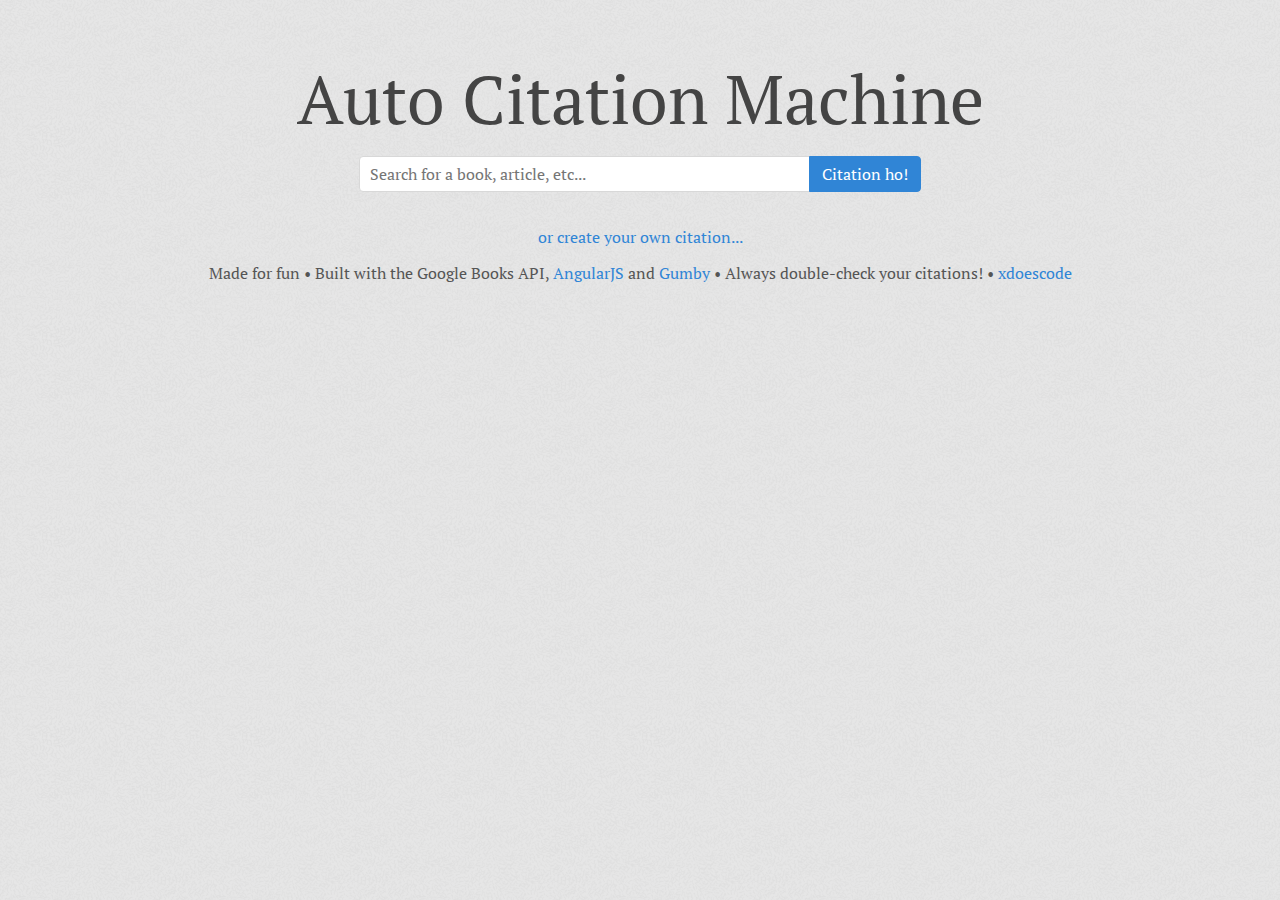
<file: index.html>
<!doctype html>
<!--[if lt IE 7]> <html class="no-js ie6 oldie" lang="en" data-ng-app="auto-citation-machine"> <![endif]-->
<!--[if IE 7]>    <html class="no-js ie7 oldie" lang="en" data-ng-app="auto-citation-machine"> <![endif]-->
<!--[if IE 8]>    <html class="no-js ie8 oldie" lang="en" data-ng-app="auto-citation-machine"> <![endif]-->
<!--[if IE 9]>    <html class="no-js ie9" lang="en" data-ng-app="auto-citation-machine"> <![endif]-->
<!--[if gt IE 9]><!--> <html class="no-js" lang="en" itemscope itemtype="http://schema.org/Product" data-ng-app="auto-citation-machine"> <!--<![endif]-->
<head>
  <meta charset="utf-8">
  <meta http-equiv="X-UA-Compatible" content="IE=edge,chrome=1">

  <title>Auto Citation Machine</title>

  <meta name="author" content="humans.txt">
  <link rel="shortcut icon" href="favicon.png" type="image/x-icon" />
  <meta name="viewport" content="width=device-width, initial-scale=1.0, maximum-scale=1">

  <link rel="stylesheet" href="css/gumby.css">

  <script src="js/libs/modernizr-2.6.2.min.js"></script>
  <style>
    /*Ghetto fix to prevent the page from sliding to the left when the scroll bar appears*/
    html{overflow-y:scroll;}
  </style>
</head>



<body>
 <div class="container" data-ng-controller="WorksController">

  <header class="row" style="padding-top:40px;">
    <div class="twelve columns centered text-center">
      <h1>Auto Citation Machine</h1>
    </div>
  </header>

  <!--View palceholder-->
  <div id="main-content" data-ng-view=""></div>

  <!--Our cheap error message box-->
  <div class="row">
    <div class="twelve columns">
      <p id="error-msg">Book not found!</p>
    </div>
  </div>

  <footer class="row">
    <div class="twelve columns centered text-center">
      <p>Made for fun &bull; Built with the Google Books API, <a href="http://angularjs.org/">AngularJS</a> and <a href="http://gumbyframework.com/">Gumby</a> &bull; Always double-check your citations! &bull; <a href="http://www.xdoescode.com">xdoescode</a></p>
    </div>
  </footer>


  </div>


  <!--You've reached the end of the page, shove your scripts here mang-->
  <!-- Grab Google CDN's jQuery, fall back to local if offline -->
  <!-- 2.0 for modern browsers, 1.10 for .oldie -->
  <script>
  var oldieCheck = Boolean(document.getElementsByTagName('html')[0].className.match(/\soldie\s/g));
  if(!oldieCheck) {
    document.write('<script src="//ajax.googleapis.com/ajax/libs/jquery/2.0.2/jquery.min.js"><\/script>');
  } else {
    document.write('<script src="//ajax.googleapis.com/ajax/libs/jquery/1.10.1/jquery.min.js"><\/script>');
  }
  </script>
  <script>
  if(!window.jQuery) {
    if(!oldieCheck) {
      document.write('<script src="js/libs/jquery-2.0.2.min.js"><\/script>');
    } else {
      document.write('<script src="js/libs/jquery-1.10.1.min.js"><\/script>');
    }
  }

  </script>
  <script src="js/libs/angular.min.js"></script>
  <script src="js/libs/gumby.min.js"></script>
  <script src="js/plugins.js"></script>
  <script src="js/main.js"></script>

  </body>
</html>
</file>
<file: css/gumby.css>
@charset "UTF-8";
@import url(http://fonts.googleapis.com/css?family=PT+Serif:regular,italic,700,700italic&subsets=latin-ext,latin,cyrillic,cyrillic-ext);
/*
* Gumby Framework Version 2.0
* ---------------------------
* Follow @gumbycss on twitter and spread the love.
* We worked super hard on making this awesome and released it to the web.
* All we ask is you leave this intact. #gumbyisawesome
*
* http://www.gumbyframework.com/
*/
html, body, div, span, applet, object, iframe, h1, h2, h3, h4, h5, h6, p, blockquote, pre, a, abbr, acronym, address, big, cite, code, del, dfn, em, img, ins, kbd, q, s, samp, small, strike, strong, sub, sup, tt, var, b, u, i, center, dl, dt, dd, ol, ul, li, fieldset, form, label, legend, table, caption, tbody, tfoot, thead, tr, th, td, article, aside, canvas, details, embed, figure, figcaption, footer, header, hgroup, menu, nav, output, ruby, section, summary, time, mark, audio, video { margin: 0; padding: 0; border: 0; font: inherit; font-size: 100%; vertical-align: baseline; }

html { line-height: 1; }

ol, ul { list-style: none; }

table { border-collapse: collapse; border-spacing: 0; }

caption, th, td { text-align: left; font-weight: normal; vertical-align: middle; }

q, blockquote { quotes: none; }
q:before, q:after, blockquote:before, blockquote:after { content: ""; content: none; }

a img { border: none; }

article, aside, details, figcaption, figure, footer, header, hgroup, menu, nav, section, summary { display: block; }

* html { font-size: 100%; }

html { font-size: 16px; line-height: 1.625em; }

html * { -webkit-box-sizing: border-box; -moz-box-sizing: border-box; box-sizing: border-box; }

body { background: url(../img/ticks.png); background-repeat:repeat; font-family: "PT Serif", Georgia, Times, "Times New Roman", serif; font-weight: 400; color: #555555; position: relative; -webkit-font-smoothing: antialiased; }
@media only screen and (max-width: 767px) { body { -webkit-text-size-adjust: none; -ms-text-size-adjust: none; width: 100%; min-width: 0; } }

html, body { height: 100%; }

.ie9 { font-family: "PT Serif"; }
.ie9 * { font-family: "PT Serif"; }

.hide { display: none; }

.hide.active, .show { display: block; }

.fixed { position: fixed; }
.fixed.pinned { position: absolute; }
@media only screen and (max-width: 768px) { .fixed { position: relative !important; top: auto !important; left: auto !important; } }

.unfixed { position: relative !important; top: auto !important; left: auto !important; }

.text-center { text-align: center; }

.text-left { text-align: left; }

.text-right { text-align: right; }

/* Fonts */
@font-face { font-family: ""; font-style: normal; font-weight: 400; src: url(../fonts/icons/.eot); src: url("../fonts/icons/.eot?#iefix") format("ie9-skip-eot"), url("../fonts/icons/.woff") format("woff"), url("../fonts/icons/.ttf") format("truetype"); }

h1, h2, h3, h4, h5, h6 { font-family: "PT Serif", Georgia, Times, "Times New Roman", serif; font-weight: Normal; color: #444444; text-rendering: optimizeLegibility; padding-top: 0.273em; line-height: 1.15538em; padding-bottom: 0.273em; }
h1 a, h2 a, h3 a, h4 a, h5 a, h6 a { color: #d04526; }

@media only screen and (max-width: 767px) { h1, h2, h3, h4, h5, h6 { word-wrap: break-word; } }
h1 { font-size: 68px; font-size: 4.25rem; }
h1.xlarge { font-size: 110px; font-size: 6.875rem; }
h1.xxlarge { font-size: 126px; font-size: 7.875rem; }
h1.absurd { font-size: 177px; font-size: 11.0625rem; }

h2 { font-size: 42px; font-size: 2.625rem; }

h3 { font-size: 30px; font-size: 1.875rem; }

h4 { font-size: 26px; font-size: 1.625rem; }

h5 { font-size: 18px; font-size: 1.125rem; }

h6 { font-size: 16px; font-size: 1rem; }

@media only screen and (max-width: 767px) { h1 { font-size: 42px; font-size: 2.625rem; }
  h2 { font-size: 36px; font-size: 2.25rem; } }
.subhead { color: #777; font-weight: normal; margin-bottom: 20px; }

/*=====================================================  Links & Paragraph styles  ======================================================*/
p { font-family: "PT Serif"; font-weight: 400; font-size: 16px; font-size: 1rem; margin-bottom: 13px; line-height: 1.625em; }
p.lead { font-size: 20px; font-size: 1.25rem; margin-bottom: 18px; }
@media only screen and (max-width: 768px) { p { font-size: 17.6px; font-size: 1.1rem; line-height: 1.625em; } }

a { color: #3085d6; text-decoration: none; outline: 0; line-height: inherit; }
a:hover { color: #3094D6; }

/*=====================================================
 Lists  ======================================================*/
ul, ol { margin-bottom: 0.273em; }

ul { list-style: none outside; }

ol { list-style: decimal; margin-left: 30px; }

ul.square, ul.circle, ul.disc { margin-left: 25px; }
ul.square { list-style: square outside; }
ul.circle { list-style: circle outside; }
ul.disc { list-style: disc outside; }
ul ul { margin: 4px 0 5px 25px; }

ol ol { margin: 4px 0 5px 30px; }

li { padding-bottom: 0.273em; }

ul.large li { line-height: 21px; }

dl dt { font-weight: bold; font-size: 16px; font-size: 1rem; }

@media only screen and (max-width: 768px) { ul, ol, dl, p { text-align: left; } }
/* Mobile */
em { font-style: italic; line-height: inherit; }

strong { font-weight: 700; line-height: inherit; }

small { font-size: 56.4%; line-height: inherit; }

h1 small, h2 small, h3 small, h4 small, h5 small { color: #777; }

/*  Blockquotes  */
blockquote { line-height: 20px; color: #777; margin: 0 0 18px; padding: 9px 20px 0 19px; border-left: 5px solid #cccccc; }
blockquote p { line-height: 20px; color: #777; }
blockquote cite { display: block; font-size: 12px; font-size: 1.2rem; color: #555555; }
blockquote cite:before { content: "\2014 \0020"; }
blockquote cite a { color: #555555; }
blockquote cite a:visited { color: #555555; }

hr { border: 1px solid #ECECEC; clear: both; margin: 16px 0 18px; height: 0; }

abbr, acronym { text-transform: uppercase; font-size: 90%; color: #222; border-bottom: 1px solid #cccccc; cursor: help; }

abbr { text-transform: none; }

/** Print styles.  Inlined to avoid required HTTP connection: www.phpied.com/delay-loading-your-print-css/ Credit to Paul Irish and HTML5 Boilerplate (html5boilerplate.com) */
@media print { * { background: transparent !important; color: black !important; text-shadow: none !important; filter: none !important; -ms-filter: none !important; }
  /* Black prints faster: sanbeiji.com/archives/953 */
  p a { color: #555555 !important; text-decoration: underline; }
  p a:visited { color: #555555 !important; text-decoration: underline; }
  p a[href]:after { content: " (" attr(href) ")"; }
  abbr[title]:after { content: " (" attr(title) ")"; }
  .ir a:after { content: ""; }
  a[href^="javascript:"]:after, a[href^="#"]:after { content: ""; }
  /* Don't show links for images, or javascript/internal links */
  pre, blockquote { border: 1px solid #999999; page-break-inside: avoid; }
  thead { display: table-header-group; }
  /* css-discuss.incutio.com/wiki/Printing_Tables */
  tr, img { page-break-inside: avoid; }
  @page { margin: 0.5cm; }
  p, h2, h3 { orphans: 3; widows: 3; }
  h2, h3 { page-break-after: avoid; } }
/*=================================================
 +++ LE GRID +++ A Responsive Grid -- Gumby defaults to a standard 960 grid, but you can change it to whatever you'd like.
 ==================================================*/
/*.container { padding: 0px $gutter-in-px;
}*/
.row { width: 100%; max-width: 940px; min-width: 320px; margin: 0 auto; }
@media only screen and (max-width: 960px) { .row { padding: 0 20px; } }
.row .row { min-width: 0px; }
@media only screen and (max-width: 960px) { .row .row { padding: 0; } }

/* To fix the grid into a different size, set max-width to your desired width */
.column, .columns { margin-left: 2.12766%; float: left; min-height: 1px; -webkit-box-sizing: border-box; -moz-box-sizing: border-box; box-sizing: border-box; }

.column:first-child, .columns:first-child, .alpha { margin-left: 0px; }

.column.omega, .columns.omega { float: right; }

/* Column Classes */
.row .one.column { width: 6.38298%; }
.row .one.columns { width: 6.38298%; }
.row .two.columns { width: 14.89362%; }
.row .three.columns { width: 23.40426%; }
.row .four.columns { width: 31.91489%; }
.row .five.columns { width: 40.42553%; }
.row .six.columns { width: 48.93617%; }
.row .seven.columns { width: 57.44681%; }
.row .eight.columns { width: 65.95745%; }
.row .nine.columns { width: 74.46809%; }
.row .ten.columns { width: 82.97872%; }
.row .eleven.columns { width: 91.48936%; }
.row .twelve.columns { width: 100%; }

/* Push Classes */
.row .push_one { margin-left: 10.6383%; }
.row .push_one:first-child { margin-left: 8.51064%; }
.row .push_two { margin-left: 19.14894%; }
.row .push_two:first-child { margin-left: 17.02128%; }
.row .push_three { margin-left: 27.65957%; }
.row .push_three:first-child { margin-left: 25.53191%; }
.row .push_four { margin-left: 36.17021%; }
.row .push_four:first-child { margin-left: 34.04255%; }
.row .push_five { margin-left: 44.68085%; }
.row .push_five:first-child { margin-left: 42.55319%; }
.row .push_six { margin-left: 53.19149%; }
.row .push_six:first-child { margin-left: 51.06383%; }
.row .push_seven { margin-left: 61.70213%; }
.row .push_seven:first-child { margin-left: 59.57447%; }
.row .push_eight { margin-left: 70.21277%; }
.row .push_eight:first-child { margin-left: 68.08511%; }
.row .push_nine { margin-left: 78.7234%; }
.row .push_nine:first-child { margin-left: 76.59574%; }
.row .push_ten { margin-left: 87.23404%; }
.row .push_ten:first-child { margin-left: 85.10638%; }
.row .push_eleven { margin-left: 95.74468%; }
.row .push_eleven:first-child { margin-left: 93.61702%; }

/* Centered Classes */
.row .one.centered { margin-left: 46.80851%; }
.row .two.centered { margin-left: 42.55319%; }
.row .three.centered { margin-left: 38.29787%; }
.row .four.centered { margin-left: 34.04255%; }
.row .five.centered { margin-left: 29.78723%; }
.row .six.centered { margin-left: 25.53191%; }
.row .seven.centered { margin-left: 21.2766%; }
.row .eight.centered { margin-left: 17.02128%; }
.row .nine.centered { margin-left: 12.76596%; }
.row .ten.centered { margin-left: 8.51064%; }
.row .eleven.centered { margin-left: 4.25532%; }

/* Hybrid Grid Columns */
.sixteen.colgrid .row .one.column { width: 4.25532%; }
.sixteen.colgrid .row .one.columns { width: 4.25532%; }
.sixteen.colgrid .row .two.columns { width: 10.6383%; }
.sixteen.colgrid .row .three.columns { width: 17.02128%; }
.sixteen.colgrid .row .four.columns { width: 23.40426%; }
.sixteen.colgrid .row .five.columns { width: 29.78723%; }
.sixteen.colgrid .row .six.columns { width: 36.17021%; }
.sixteen.colgrid .row .seven.columns { width: 42.55319%; }
.sixteen.colgrid .row .eight.columns { width: 48.93617%; }
.sixteen.colgrid .row .nine.columns { width: 55.31915%; }
.sixteen.colgrid .row .ten.columns { width: 61.70213%; }
.sixteen.colgrid .row .eleven.columns { width: 68.08511%; }
.sixteen.colgrid .row .twelve.columns { width: 74.46809%; }
.sixteen.colgrid .row .thirteen.columns { width: 80.85106%; }
.sixteen.colgrid .row .fourteen.columns { width: 87.23404%; }
.sixteen.colgrid .row .fifteen.columns { width: 93.61702%; }
.sixteen.colgrid .row .sixteen.columns { width: 100%; }

/* Hybrid Push Classes */
.sixteen.colgrid .row .push_one { margin-left: 8.51064%; }
.sixteen.colgrid .row .push_one:first-child { margin-left: 6.38298%; }
.sixteen.colgrid .row .push_two { margin-left: 14.89362%; }
.sixteen.colgrid .row .push_two:first-child { margin-left: 12.76596%; }
.sixteen.colgrid .row .push_three { margin-left: 21.2766%; }
.sixteen.colgrid .row .push_three:first-child { margin-left: 19.14894%; }
.sixteen.colgrid .row .push_four { margin-left: 27.65957%; }
.sixteen.colgrid .row .push_four:first-child { margin-left: 25.53191%; }
.sixteen.colgrid .row .push_five { margin-left: 34.04255%; }
.sixteen.colgrid .row .push_five:first-child { margin-left: 31.91489%; }
.sixteen.colgrid .row .push_six { margin-left: 40.42553%; }
.sixteen.colgrid .row .push_six:first-child { margin-left: 38.29787%; }
.sixteen.colgrid .row .push_seven { margin-left: 46.80851%; }
.sixteen.colgrid .row .push_seven:first-child { margin-left: 44.68085%; }
.sixteen.colgrid .row .push_eight { margin-left: 53.19149%; }
.sixteen.colgrid .row .push_eight:first-child { margin-left: 51.06383%; }
.sixteen.colgrid .row .push_nine { margin-left: 59.57447%; }
.sixteen.colgrid .row .push_nine:first-child { margin-left: 57.44681%; }
.sixteen.colgrid .row .push_ten { margin-left: 65.95745%; }
.sixteen.colgrid .row .push_ten:first-child { margin-left: 63.82979%; }
.sixteen.colgrid .row .push_eleven { margin-left: 72.34043%; }
.sixteen.colgrid .row .push_eleven:first-child { margin-left: 70.21277%; }
.sixteen.colgrid .row .push_twelve { margin-left: 78.7234%; }
.sixteen.colgrid .row .push_twelve:first-child { margin-left: 76.59574%; }
.sixteen.colgrid .row .push_thirteen { margin-left: 85.10638%; }
.sixteen.colgrid .row .push_thirteen:first-child { margin-left: 82.97872%; }
.sixteen.colgrid .row .push_fourteen { margin-left: 91.48936%; }
.sixteen.colgrid .row .push_fourteen:first-child { margin-left: 89.3617%; }
.sixteen.colgrid .row .push_fifteen { margin-left: 97.87234%; }
.sixteen.colgrid .row .push_fifteen:first-child { margin-left: 95.74468%; }

/* Hybrid Centered Classes */
.sixteen.colgrid .row .one.centered { margin-left: 47.87234%; }
.sixteen.colgrid .row .two.centered { margin-left: 44.68085%; }
.sixteen.colgrid .row .three.centered { margin-left: 41.48936%; }
.sixteen.colgrid .row .four.centered { margin-left: 38.29787%; }
.sixteen.colgrid .row .five.centered { margin-left: 35.10638%; }
.sixteen.colgrid .row .six.centered { margin-left: 31.91489%; }
.sixteen.colgrid .row .seven.centered { margin-left: 28.7234%; }
.sixteen.colgrid .row .eight.centered { margin-left: 25.53191%; }
.sixteen.colgrid .row .nine.centered { margin-left: 22.34043%; }
.sixteen.colgrid .row .ten.centered { margin-left: 19.14894%; }
.sixteen.colgrid .row .eleven.centered { margin-left: 15.95745%; }
.sixteen.colgrid .row .twelve.centered { margin-left: 12.76596%; }
.sixteen.colgrid .row .thirteen.centered { margin-left: 9.57447%; }
.sixteen.colgrid .row .fourteen.centered { margin-left: 6.38298%; }
.sixteen.colgrid .row .fifteen.centered { margin-left: 3.19149%; }

.pull_right { float: right; }

.pull_left { float: left; }

img, object, embed { max-width: 100%; height: auto; }

img { -ms-interpolation-mode: bicubic; }

#map_canvas img, .map_canvas img { max-width: none !important; }

/* Tile Grid */
.tiles { display: block; overflow: hidden; }
.tiles > li { display: block; height: auto; float: left; padding-bottom: 0; }
.tiles.two_up { margin-left: -4%; }
.tiles.two_up > li { margin-left: 4%; width: 46%; }
.tiles.three_up, .tiles.four_up { margin-left: -2%; }
.tiles.three_up > li { margin-left: 2%; width: 31.3%; }
.tiles.four_up > li { margin-left: 2%; width: 23%; }
.tiles.five_up { margin-left: -1.5%; }
.tiles.five_up > li { margin-left: 1.5%; width: 18.5%; }

/* Nicolas Gallagher's micro clearfix */
.clearfix { *zoom: 1; }
.clearfix:before, .clearfix:after { content: ""; display: table; }
.clearfix:after { clear: both; }

.row { *zoom: 1; }
.row:before, .row:after { content: ""; display: table; }
.row:after { clear: both; }

.valign { display: table; width: 100%; }
.valign > div { display: table-cell; vertical-align: middle; }
.valign ​ > article { display: table-cell; vertical-align: middle; }

/* Mobile */
@media only screen and (max-width: 767px) { body { -webkit-text-size-adjust: none; -ms-text-size-adjust: none; width: 100%; min-width: 0; }
  .container { min-width: 0; margin-left: 0; margin-right: 0; }
  .row { width: 100%; min-width: 0; margin-left: 0; margin-right: 0; }
  .row .row .column, .row .row .columns { padding: 0; }
  .row .centered { margin-left: 0 !important; }
  .column, .columns { width: auto !important; float: none; margin-left: 0; margin-right: 0; }
  .column:last-child, .columns:last-child { margin-right: 0; float: none; }
  [class*="column"] + [class*="column"]:last-child { float: none; }
  [class*="column"]:before { display: table; }
  [class*="column"]:after { display: table; clear: both; }
  [class^="push_"], [class*="push_"] { margin-left: 0 !important; } }
/* Form Styles */
form { margin: 0 0 18px; }
form label { display: block; font-size: 16px; font-size: 1rem; line-height: 1.625em; cursor: pointer; margin-bottom: 9px; }
form label.inline { display: inline-block; padding-right: 20px; }
form dt { margin: 0; }
form textarea { height: 150px; }
form ul, form ul li { margin-left: 0; list-style-type: none; }
form fieldset { border-style: solid; border-width: 0.0625em; padding: 1.5625em; border-color: #d8d8d8; margin: 18px 0; }
form fieldset legend { padding: 5px 10px; }

.field { position: relative; max-width: 100%; margin-bottom: 10px; vertical-align: middle; font-size: 16px; /* remove inline-block white-space — A 0px font-size = 0px of white space */ }
.field.metro, .field .metro { -webkit-border-radius: 0; -moz-border-radius: 0; -ms-border-radius: 0; -o-border-radius: 0; border-radius: 0; }
.field input, .field input[type="*"], .field textarea { max-width: 100%; width: 100%; padding: 0; margin: 0; border: none; outline: none; resize: none; -webkit-appearance: none; font-family: "PT Serif"; font-weight: 300; font-size: 16px; font-size: 1rem; -webkit-box-shadow: none; -moz-box-shadow: none; box-shadow: none; }
.field .radio, .field .checkbox { position: relative; }
.field .radio input[type="radio"], .field .checkbox input[type="checkbox"] { display: none; }
.field .input { position: relative; padding: 0 10px; background: #fff; border: 1px solid #d8d8d8; height: 36px; line-height: 34px; font-size: 16px; font-size: 1rem; -webkit-border-radius: 4px; -moz-border-radius: 4px; -ms-border-radius: 4px; -o-border-radius: 4px; border-radius: 4px; }
.field .input.search { height: 36px; line-height: 34px; -webkit-border-radius: 1000px; -moz-border-radius: 1000px; -ms-border-radius: 1000px; -o-border-radius: 1000px; border-radius: 1000px; padding-right: 0; }
.field .input.textarea { height: auto; }
.field .xnarrow { width: 13.33333%; }
.field .narrow { width: 30.66667%; }
.field .normal { width: 48%; }
.field .wide { width: 65.33333%; }
.field .xwide { width: 82.66667%; }
.field .xxwide { width: 100%; }
.field .xnarrow, .field .narrow, .field .normal, .field .wide, .field .xwide, .field .xxwide { margin: 0; }
.field .xnarrow:last-child, .field .narrow:last-child, .field .normal:last-child, .field .wide:last-child, .field .xwide:last-child, .field .xxwide:last-child { margin-left: -4px; }
.field .xnarrow:first-child, .field .narrow:first-child, .field .normal:first-child, .field .wide:first-child, .field .xwide:first-child, .field .xxwide:first-child { margin-right: 3.94%; margin-left: 0; }
.field .xnarrow:first-child:last-child, .field .narrow:first-child:last-child, .field .normal:first-child:last-child, .field .wide:first-child:last-child, .field .xwide:first-child:last-child, .field .xxwide:first-child:last-child { margin: 0; }
.field label + .xnarrow:last-child, .field label + .narrow:last-child, .field label + .normal:last-child, .field label + .wide:last-child, .field label + .xwide:last-child, .field label + .xxwide:last-child { margin-left: 0; }
@media only screen and (max-width: 960px) { .field .xxwide:first-child, .field .xxwide:last-child { margin-right: 0%; } }
.field.prepend, .field.append { font-size: 0; white-space: nowrap; padding-bottom: 3.5px; }
.field.prepend input, .field.prepend .input, .field.append input, .field.append .input { display: inline-block; max-width: 100%; }
.field.prepend input, .field.prepend .input { -webkit-border-radius: 0px 4px 4px 0; -moz-border-radius: 0px 4px 4px 0; -ms-border-radius: 0px 4px 4px 0; -o-border-radius: 0px 4px 4px 0; border-radius: 0px 4px 4px 0; }
.field.append input, .field.append .input { -webkit-border-radius: 4px 0 0 4px; -moz-border-radius: 4px 0 0 4px; -ms-border-radius: 4px 0 0 4px; -o-border-radius: 4px 0 0 4px; border-radius: 4px 0 0 4px; }
.field.prepend.append input { -webkit-border-radius: 0; -moz-border-radius: 0; -ms-border-radius: 0; -o-border-radius: 0; border-radius: 0; }
.field.prepend.append input:first-child { -webkit-border-radius: 4px 0 0 4px; -moz-border-radius: 4px 0 0 4px; -ms-border-radius: 4px 0 0 4px; -o-border-radius: 4px 0 0 4px; border-radius: 4px 0 0 4px; }
.field.prepend.append input:last-child { margin-left: -1px; -webkit-border-radius: 0px 4px 4px 0; -moz-border-radius: 0px 4px 4px 0; -ms-border-radius: 0px 4px 4px 0; -o-border-radius: 0px 4px 4px 0; border-radius: 0px 4px 4px 0; }
.field.prepend .adjoined, .field.append .adjoined, .field.prepend .btn, .field.append .btn { position: relative; display: inline-block; margin-bottom: 0; z-index: 99; }
.field.prepend .btn a, .field.prepend .btn input, .field.prepend .btn button, .field.append .btn a, .field.append .btn input, .field.append .btn button { padding: 0 12px; }
.field.prepend .adjoined, .field.append .adjoined { padding: 0 10px 0 10px; background: #f2f2f2; border: 1px solid #d8d8d8; font-family: "PT Serif"; font-weight: 600; color: #555555; font-size: 16px; font-size: 1rem; height: 36px; line-height: 34px; }
.field.prepend *:first-child { -webkit-border-radius: 4px 0 0 4px; -moz-border-radius: 4px 0 0 4px; -ms-border-radius: 4px 0 0 4px; -o-border-radius: 4px 0 0 4px; border-radius: 4px 0 0 4px; }
.field.prepend input:first-child { margin-right: 0; }
.field.prepend .adjoined, .field.prepend .btn { margin-right: -1px; }
.field .adjoined:first-child { margin-left: 0 !important; }
.field.append .adjoined, .field.append .btn { margin-left: -1px; }
.field.append *:last-child { -webkit-border-radius: 0px 4px 4px 0; -moz-border-radius: 0px 4px 4px 0; -ms-border-radius: 0px 4px 4px 0; -o-border-radius: 0px 4px 4px 0; border-radius: 0px 4px 4px 0; }
.field.append input:first-child { margin-right: 0; }
.field.double input, .field.double .input { width: 50% !important; }
.field.double input:last-child, .field.double .input:last-child { margin-left: -1px; }
.field.danger.no-icon:after { display: none; }
.field.danger.append:after, .field.danger.prepend:after { content: ""; }
.field.danger input, .field.danger .input, .field.danger textarea, .field.danger .textarea, .field.danger .radio span, .field.danger .checkbox span, .field.danger .picker { border-color: #ca3838; color: #ca3838; background: #f0c5c5; -webkit-transition-duration: 0.2s; -moz-transition-duration: 0.2s; -o-transition-duration: 0.2s; transition-duration: 0.2s; }
.field.danger textarea { color: #ca3838; }
.field.danger input::-webkit-input-placeholder, .field.danger textarea::-webkit-input-placeholder { color: #ca3838; }
.field.danger input:-moz-placeholder, .field.danger textarea:-moz-placeholder { color: #ca3838; }
.field.warning.no-icon:after { display: none; }
.field.warning.append:after, .field.warning.prepend:after { content: ""; }
.field.warning input, .field.warning .input, .field.warning textarea, .field.warning .textarea, .field.warning .radio span, .field.warning .checkbox span, .field.warning .picker { border-color: #f6b83f; color: #f6b83f; background: #fef7ea; -webkit-transition-duration: 0.2s; -moz-transition-duration: 0.2s; -o-transition-duration: 0.2s; transition-duration: 0.2s; }
.field.warning textarea { color: #f6b83f; }
.field.warning input::-webkit-input-placeholder, .field.warning textarea::-webkit-input-placeholder { color: #f6b83f; }
.field.warning input:-moz-placeholder, .field.warning textarea:-moz-placeholder { color: #f6b83f; }
.field.success.no-icon:after { display: none; }
.field.success.append:after, .field.success.prepend:after { content: ""; }
.field.success input, .field.success .input, .field.success textarea, .field.success .textarea, .field.success .radio span, .field.success .checkbox span, .field.success .picker { border-color: #58c026; color: #58c026; background: #c0eeaa; -webkit-transition-duration: 0.2s; -moz-transition-duration: 0.2s; -o-transition-duration: 0.2s; transition-duration: 0.2s; }
.field.success textarea { color: #58c026; }
.field.success input::-webkit-input-placeholder, .field.success textarea::-webkit-input-placeholder { color: #58c026; }
.field.success input:-moz-placeholder, .field.success textarea:-moz-placeholder { color: #58c026; }
.field .picker.danger { border-color: #ca3838; color: #ca3838; background: #f0c5c5; -webkit-transition-duration: 0.2s; -moz-transition-duration: 0.2s; -o-transition-duration: 0.2s; transition-duration: 0.2s; }
.field .picker.danger select, .field .picker.danger:after { color: #ca3838; }
.field .picker.warning { border-color: #f6b83f; color: #f6b83f; background: #fef7ea; -webkit-transition-duration: 0.2s; -moz-transition-duration: 0.2s; -o-transition-duration: 0.2s; transition-duration: 0.2s; }
.field .picker.warning select, .field .picker.warning:after { color: #f6b83f; }
.field .picker.success { border-color: #58c026; color: #58c026; background: #c0eeaa; -webkit-transition-duration: 0.2s; -moz-transition-duration: 0.2s; -o-transition-duration: 0.2s; transition-duration: 0.2s; }
.field .picker.success select, .field .picker.success:after { color: #58c026; }
.field .radio.danger, .field .checkbox.danger { color: #ca3838; }
.field .radio.danger span, .field .checkbox.danger span { border-color: #ca3838; color: #ca3838; background: #f0c5c5; -webkit-transition-duration: 0.2s; -moz-transition-duration: 0.2s; -o-transition-duration: 0.2s; transition-duration: 0.2s; }
.field .radio.warning, .field .checkbox.warning { color: #f6b83f; }
.field .radio.warning span, .field .checkbox.warning span { border-color: #f6b83f; color: #f6b83f; background: #fef7ea; -webkit-transition-duration: 0.2s; -moz-transition-duration: 0.2s; -o-transition-duration: 0.2s; transition-duration: 0.2s; }
.field .radio.success, .field .checkbox.success { color: #58c026; color: #555555; }
.field .radio.success i, .field .checkbox.success i { color: #58c026; }
.field .radio.success span, .field .checkbox.success span { border-color: #58c026; color: #58c026; background: #c0eeaa; -webkit-transition-duration: 0.2s; -moz-transition-duration: 0.2s; -o-transition-duration: 0.2s; transition-duration: 0.2s; }
.field .radio span, .field .checkbox span { display: inline-block; width: 16px; height: 16px; position: relative; top: 2px; border: solid 1px #cccccc; background: #fefefe; }
.field .radio span { -webkit-border-radius: 8px; -moz-border-radius: 8px; -ms-border-radius: 8px; -o-border-radius: 8px; border-radius: 8px; }
.field .checkbox span { -webkit-border-radius: 3px; -moz-border-radius: 3px; -ms-border-radius: 3px; -o-border-radius: 3px; border-radius: 3px; }
.field .radio.checked i, .field .checkbox.checked i { position: absolute; top: -1px; left: -8px; line-height: 16px; }

.field .text input[type="search"] { -webkit-appearance: textfield; }

/* Form Picker Element (<select>) */
.picker { position: relative; width: auto; display: inline-block; margin: 0 0 2px 1.2%; overflow: hidden; border: 1px solid #e5e5e5; -webkit-border-radius: 4px; -moz-border-radius: 4px; -ms-border-radius: 4px; -o-border-radius: 4px; border-radius: 4px; font-family: "PT Serif"; font-weight: 600; height: auto; background-image: -webkit-gradient(linear, 50% 0%, 50% 100%, color-stop(0%, #ffffff), color-stop(100%, #f2f2f2)); background-image: -webkit-linear-gradient(#ffffff, #f2f2f2); background-image: -moz-linear-gradient(#ffffff, #f2f2f2); background-image: -o-linear-gradient(#ffffff, #f2f2f2); background-image: linear-gradient(#ffffff, #f2f2f2); }
.picker:after { content: "\25BE"; z-index: 0; position: absolute; right: 8%; top: 50%; margin-top: -12px; color: #555555; }
.picker:first-child { margin-left: 0; }
.picker select { position: relative; display: block; min-width: 100%; width: 135%; height: 34px; padding: 6px 45px 6px 15px; color: #555555; border: none; background: transparent; outline: none; -webkit-appearance: none; z-index: 99; cursor: pointer; font-size: 16px; font-size: 1rem; }

.ie9 .radio.checked i, .ie9 .checkbox.checked i { top: 0px; }

/* Buttons */
.btn, .skiplink { display: inline-block; width: auto; background: #f2f2f2; -webkit-appearance: none; font-family: "PT Serif"; font-weight: 600; padding: 0 !important; text-align: center; }
.btn > a, .btn input, .btn button, .skiplink > a, .skiplink input, .skiplink button { display: block; padding: 0 18px; color: white; height: 100%; }
.btn input, .btn button, .skiplink input, .skiplink button { background: none; border: none; width: 100%; font-size: 100%; cursor: pointer; font-weight: 400; -webkit-appearance: none; -moz-appearance: none; appearance: none; }
.btn.xlarge, .skiplink.xlarge { font-size: 30px; font-size: 1.875rem; height: 66px; line-height: 64px; }
.btn.xlarge a, .skiplink.xlarge a { position: relative; padding: 0 30px; }
.btn.xlarge.icon-left a, .skiplink.xlarge.icon-left a { padding-left: 66px; }
.btn.xlarge.icon-left a:before, .skiplink.xlarge.icon-left a:before { left: 20px; }
.btn.xlarge.icon-right a, .skiplink.xlarge.icon-right a { padding-right: 66px; }
.btn.xlarge.icon-right a:after, .skiplink.xlarge.icon-right a:after { right: 20px; }
.btn.large, .skiplink.large { font-size: 26px; font-size: 1.625rem; height: 58px; line-height: 56px; }
.btn.large a, .skiplink.large a { position: relative; padding: 0 26px; }
.btn.large.icon-left a, .skiplink.large.icon-left a { padding-left: 58px; }
.btn.large.icon-left a:before, .skiplink.large.icon-left a:before { left: 17.33333px; }
.btn.large.icon-right a, .skiplink.large.icon-right a { padding-right: 58px; }
.btn.large.icon-right a:after, .skiplink.large.icon-right a:after { right: 17.33333px; }
.btn.medium, .skiplink.medium { font-size: 16px; font-size: 1rem; height: 36px; line-height: 34px; }
.btn.medium a, .skiplink.medium a { position: relative; padding: 0 16px; }
.btn.medium.icon-left a, .skiplink.medium.icon-left a { padding-left: 36px; }
.btn.medium.icon-left a:before, .skiplink.medium.icon-left a:before { left: 10.66667px; }
.btn.medium.icon-right a, .skiplink.medium.icon-right a { padding-right: 36px; }
.btn.medium.icon-right a:after, .skiplink.medium.icon-right a:after { right: 10.66667px; }
.btn.medium a, .skiplink.medium a { padding: 0 18px; }
.btn.small, .skiplink.small { font-size: 10px; font-size: 0.625rem; height: 23px; line-height: 21px; }
.btn.small a, .skiplink.small a { position: relative; padding: 0 10px; }
.btn.small.icon-left a, .skiplink.small.icon-left a { padding-left: 23px; }
.btn.small.icon-left a:before, .skiplink.small.icon-left a:before { left: 6.66667px; }
.btn.small.icon-right a, .skiplink.small.icon-right a { padding-right: 23px; }
.btn.small.icon-right a:after, .skiplink.small.icon-right a:after { right: 6.66667px; }
.btn.small a, .skiplink.small a { padding: 0 10px; }
.btn.oval, .skiplink.oval { -webkit-border-radius: 1000px; -moz-border-radius: 1000px; -ms-border-radius: 1000px; -o-border-radius: 1000px; border-radius: 1000px; }
.btn.pill-left, .skiplink.pill-left { -webkit-border-radius: 500px 0 0 500px; -moz-border-radius: 500px 0 0 500px; -ms-border-radius: 500px 0 0 500px; -o-border-radius: 500px 0 0 500px; border-radius: 500px 0 0 500px; }
.btn.pill-right, .skiplink.pill-right { -webkit-border-radius: 0 500px 500px 0; -moz-border-radius: 0 500px 500px 0; -ms-border-radius: 0 500px 500px 0; -o-border-radius: 0 500px 500px 0; border-radius: 0 500px 500px 0; }
.btn.primary, .skiplink.primary { background: #3085d6; border: 1px solid #3085d6; }
.btn.primary:hover, .skiplink.primary:hover { background: #5b9ede; }
.btn.primary:active, .skiplink.primary:active { background: #236bb0; }
.btn.secondary, .skiplink.secondary { background: #42a35a; border: 1px solid #42a35a; }
.btn.secondary:hover, .skiplink.secondary:hover { background: #5bbd73; }
.btn.secondary:active, .skiplink.secondary:active { background: #337f46; }
.btn.default, .skiplink.default { background: #f2f2f2; border: 1px solid #f2f2f2; color: #555555; border: 1px solid #f2f2f2; }
.btn.default:hover, .skiplink.default:hover { background: white; }
.btn.default:active, .skiplink.default:active { background: #d8d8d8; }
.btn.default:hover, .skiplink.default:hover { border: 1px solid #e5e5e5; }
.btn.default a, .btn.default input, .btn.default button, .skiplink.default a, .skiplink.default input, .skiplink.default button { color: #555555; }
.btn.info, .skiplink.info { background: #4a4d50; border: 1px solid #4a4d50; }
.btn.info:hover, .skiplink.info:hover { background: #63676a; }
.btn.info:active, .skiplink.info:active { background: #313436; }
.btn.danger, .skiplink.danger { background: #ca3838; border: 1px solid #ca3838; }
.btn.danger:hover, .skiplink.danger:hover { background: #d56060; }
.btn.danger:active, .skiplink.danger:active { background: #a32c2c; }
.btn.warning, .skiplink.warning { background: #f6b83f; border: 1px solid #f6b83f; color: #644405; }
.btn.warning:hover, .skiplink.warning:hover { background: #f8ca70; }
.btn.warning:active, .skiplink.warning:active { background: #f4a60e; }
.btn.warning a, .btn.warning input, .btn.warning button, .skiplink.warning a, .skiplink.warning input, .skiplink.warning button { color: #644405; }
.btn.success, .skiplink.success { background: #58c026; border: 1px solid #58c026; }
.btn.success:hover, .skiplink.success:hover { background: #72d940; }
.btn.success:active, .skiplink.success:active { background: #44951e; }
.btn.metro, .metro .btn, .metro .skiplink, .btn.metro:hover, .metro .btn:hover, .metro .skiplink:hover, .skiplink.metro:hover, .btn.metro:active, .metro .btn:active, .metro .skiplink:active, .skiplink.metro:active, .skiplink.metro { -webkit-border-radius: 0; -moz-border-radius: 0; -ms-border-radius: 0; -o-border-radius: 0; border-radius: 0; }
.btn.metro.rounded, .metro .rounded.btn, .metro .rounded.skiplink, .metro .rounded.btn:hover, .metro .rounded.skiplink:hover, .rounded.skiplink.metro:hover, .metro .rounded.btn:active, .metro .rounded.skiplink:active, .rounded.skiplink.metro:active, .skiplink.metro.rounded { -webkit-border-radius: 4px; -moz-border-radius: 4px; -ms-border-radius: 4px; -o-border-radius: 4px; border-radius: 4px; }
.btn.pretty, .pretty .btn, .pretty .skiplink, .btn.pretty:hover, .pretty .btn:hover, .pretty .skiplink:hover, .skiplink.pretty:hover, .btn.pretty:active, .pretty .btn:active, .pretty .skiplink:active, .skiplink.pretty:active, .skiplink.pretty { -webkit-border-radius: 4px; -moz-border-radius: 4px; -ms-border-radius: 4px; -o-border-radius: 4px; border-radius: 4px; }
.btn.pretty.squared, .pretty .squared.btn, .pretty .squared.skiplink, .pretty .squared.btn:hover, .pretty .squared.skiplink:hover, .squared.skiplink.pretty:hover, .pretty .squared.btn:active, .pretty .squared.skiplink:active, .squared.skiplink.pretty:active, .skiplink.pretty.squared { -webkit-border-radius: 0; -moz-border-radius: 0; -ms-border-radius: 0; -o-border-radius: 0; border-radius: 0; }
.btn.pretty.primary, .pretty .primary.btn, .pretty .primary.skiplink, .pretty .primary.btn:hover, .pretty .primary.skiplink:hover, .primary.skiplink.pretty:hover, .pretty .primary.btn:active, .pretty .primary.skiplink:active, .primary.skiplink.pretty:active, .skiplink.pretty.primary { background-image: -webkit-gradient(linear, 50% 0%, 50% 100%, color-stop(0%, #85b7e7), color-stop(100%, #2a85dc)); background-image: -webkit-linear-gradient(#85b7e7, #2a85dc); background-image: -moz-linear-gradient(#85b7e7, #2a85dc); background-image: -o-linear-gradient(#85b7e7, #2a85dc); background-image: linear-gradient(#85b7e7, #2a85dc); -webkit-box-shadow: inset 0 0 3px #f0f6fc; -moz-box-shadow: inset 0 0 3px #f0f6fc; box-shadow: inset 0 0 3px #f0f6fc; border: 1px solid #1f5e9b; }
.pretty .primary.btn:hover, .pretty .primary.skiplink:hover, .primary.btn.pretty:hover, .primary.skiplink.pretty:hover, .pretty .primary.btn:hover:active, .pretty .primary.skiplink:hover:active, .skiplink.pretty.primary:hover { background-image: -webkit-gradient(linear, 50% 0%, 50% 100%, color-stop(0%, #a2d4fc), color-stop(100%, #54b2fe)); background-image: -webkit-linear-gradient(#a2d4fc, #54b2fe); background-image: -moz-linear-gradient(#a2d4fc, #54b2fe); background-image: -o-linear-gradient(#a2d4fc, #54b2fe); background-image: linear-gradient(#a2d4fc, #54b2fe); -webkit-box-shadow: inset 0 0 3px white; -moz-box-shadow: inset 0 0 3px white; box-shadow: inset 0 0 3px white; border: 1px solid #0e90f8; }
.pretty .primary.btn:active, .pretty .primary.skiplink:active, .pretty .primary.btn:active:hover, .pretty .primary.skiplink:active:hover, .primary.btn.pretty:active, .primary.skiplink.pretty:active, .skiplink.pretty.primary:active { background-image: -webkit-gradient(linear, 50% 0%, 50% 100%, color-stop(0%, #2a85dc), color-stop(100%, #85b7e7)); background-image: -webkit-linear-gradient(#2a85dc, #85b7e7); background-image: -moz-linear-gradient(#2a85dc, #85b7e7); background-image: -o-linear-gradient(#2a85dc, #85b7e7); background-image: linear-gradient(#2a85dc, #85b7e7); -webkit-box-shadow: inset 0 0 3px white; -moz-box-shadow: inset 0 0 3px white; box-shadow: inset 0 0 3px white; }
.btn.pretty.primary a, .pretty .primary.btn a, .pretty .primary.skiplink a, .pretty .primary.btn:hover a, .pretty .primary.skiplink:hover a, .primary.skiplink.pretty:hover a, .pretty .primary.btn:active a, .pretty .primary.skiplink:active a, .primary.skiplink.pretty:active a, .btn.pretty.primary input, .pretty .primary.btn input, .pretty .primary.skiplink input, .pretty .primary.btn:hover input, .pretty .primary.skiplink:hover input, .primary.skiplink.pretty:hover input, .pretty .primary.btn:active input, .pretty .primary.skiplink:active input, .primary.skiplink.pretty:active input, .btn.pretty.primary button, .pretty .primary.btn button, .pretty .primary.skiplink button, .pretty .primary.btn:hover button, .pretty .primary.skiplink:hover button, .primary.skiplink.pretty:hover button, .pretty .primary.btn:active button, .pretty .primary.skiplink:active button, .primary.skiplink.pretty:active button, .skiplink.pretty.primary a, .skiplink.pretty.primary input, .skiplink.pretty.primary button { text-shadow: 0 1px 1px #1a5186; }
.btn.pretty.secondary, .pretty .secondary.btn, .pretty .secondary.skiplink, .pretty .secondary.btn:hover, .pretty .secondary.skiplink:hover, .secondary.skiplink.pretty:hover, .pretty .secondary.btn:active, .pretty .secondary.skiplink:active, .secondary.skiplink.pretty:active, .skiplink.pretty.secondary { background-image: -webkit-gradient(linear, 50% 0%, 50% 100%, color-stop(0%, #80cb92), color-stop(100%, #3ca957)); background-image: -webkit-linear-gradient(#80cb92, #3ca957); background-image: -moz-linear-gradient(#80cb92, #3ca957); background-image: -o-linear-gradient(#80cb92, #3ca957); background-image: linear-gradient(#80cb92, #3ca957); -webkit-box-shadow: inset 0 0 3px #daf0e0; -moz-box-shadow: inset 0 0 3px #daf0e0; box-shadow: inset 0 0 3px #daf0e0; border: 1px solid #2c6d3c; }
.pretty .secondary.btn:hover, .pretty .secondary.skiplink:hover, .secondary.btn.pretty:hover, .secondary.skiplink.pretty:hover, .pretty .secondary.btn:hover:active, .pretty .secondary.skiplink:hover:active, .skiplink.pretty.secondary:hover { background-image: -webkit-gradient(linear, 50% 0%, 50% 100%, color-stop(0%, #a1d3ad), color-stop(100%, #68c07d)); background-image: -webkit-linear-gradient(#a1d3ad, #68c07d); background-image: -moz-linear-gradient(#a1d3ad, #68c07d); background-image: -o-linear-gradient(#a1d3ad, #68c07d); background-image: linear-gradient(#a1d3ad, #68c07d); -webkit-box-shadow: inset 0 0 3px #f8fcf9; -moz-box-shadow: inset 0 0 3px #f8fcf9; box-shadow: inset 0 0 3px #f8fcf9; border: 1px solid #469659; }
.pretty .secondary.btn:active, .pretty .secondary.skiplink:active, .pretty .secondary.btn:active:hover, .pretty .secondary.skiplink:active:hover, .secondary.btn.pretty:active, .secondary.skiplink.pretty:active, .skiplink.pretty.secondary:active { background-image: -webkit-gradient(linear, 50% 0%, 50% 100%, color-stop(0%, #3ca957), color-stop(100%, #80cb92)); background-image: -webkit-linear-gradient(#3ca957, #80cb92); background-image: -moz-linear-gradient(#3ca957, #80cb92); background-image: -o-linear-gradient(#3ca957, #80cb92); background-image: linear-gradient(#3ca957, #80cb92); -webkit-box-shadow: inset 0 0 3px #ecf8ef; -moz-box-shadow: inset 0 0 3px #ecf8ef; box-shadow: inset 0 0 3px #ecf8ef; }
.btn.pretty.secondary a, .pretty .secondary.btn a, .pretty .secondary.skiplink a, .pretty .secondary.btn:hover a, .pretty .secondary.skiplink:hover a, .secondary.skiplink.pretty:hover a, .pretty .secondary.btn:active a, .pretty .secondary.skiplink:active a, .secondary.skiplink.pretty:active a, .btn.pretty.secondary input, .pretty .secondary.btn input, .pretty .secondary.skiplink input, .pretty .secondary.btn:hover input, .pretty .secondary.skiplink:hover input, .secondary.skiplink.pretty:hover input, .pretty .secondary.btn:active input, .pretty .secondary.skiplink:active input, .secondary.skiplink.pretty:active input, .btn.pretty.secondary button, .pretty .secondary.btn button, .pretty .secondary.skiplink button, .pretty .secondary.btn:hover button, .pretty .secondary.skiplink:hover button, .secondary.skiplink.pretty:hover button, .pretty .secondary.btn:active button, .pretty .secondary.skiplink:active button, .secondary.skiplink.pretty:active button, .skiplink.pretty.secondary a, .skiplink.pretty.secondary input, .skiplink.pretty.secondary button { text-shadow: 0 1px 1px #255a32; }
.btn.pretty.default, .pretty .default.btn, .pretty .default.skiplink, .pretty .default.btn:hover, .pretty .default.skiplink:hover, .default.skiplink.pretty:hover, .pretty .default.btn:active, .pretty .default.skiplink:active, .default.skiplink.pretty:active, .skiplink.pretty.default { background-image: -webkit-gradient(linear, 50% 0%, 50% 100%, color-stop(0%, #ffffff), color-stop(100%, #f3f1f1)); background-image: -webkit-linear-gradient(#ffffff, #f3f1f1); background-image: -moz-linear-gradient(#ffffff, #f3f1f1); background-image: -o-linear-gradient(#ffffff, #f3f1f1); background-image: linear-gradient(#ffffff, #f3f1f1); -webkit-box-shadow: inset 0 0 3px white; -moz-box-shadow: inset 0 0 3px white; box-shadow: inset 0 0 3px white; border: 1px solid #cccccc; }
.pretty .default.btn:hover, .pretty .default.skiplink:hover, .default.btn.pretty:hover, .default.skiplink.pretty:hover, .pretty .default.btn:hover:active, .pretty .default.skiplink:hover:active, .skiplink.pretty.default:hover { background-image: -webkit-gradient(linear, 50% 0%, 50% 100%, color-stop(0%, #ffffff), color-stop(100%, #ffffff)); background-image: -webkit-linear-gradient(#ffffff, #ffffff); background-image: -moz-linear-gradient(#ffffff, #ffffff); background-image: -o-linear-gradient(#ffffff, #ffffff); background-image: linear-gradient(#ffffff, #ffffff); -webkit-box-shadow: inset 0 0 3px white; -moz-box-shadow: inset 0 0 3px white; box-shadow: inset 0 0 3px white; border: 1px solid #d9d9d9; }
.pretty .default.btn:active, .pretty .default.skiplink:active, .pretty .default.btn:active:hover, .pretty .default.skiplink:active:hover, .default.btn.pretty:active, .default.skiplink.pretty:active, .skiplink.pretty.default:active { background-image: -webkit-gradient(linear, 50% 0%, 50% 100%, color-stop(0%, #f3f1f1), color-stop(100%, #ffffff)); background-image: -webkit-linear-gradient(#f3f1f1, #ffffff); background-image: -moz-linear-gradient(#f3f1f1, #ffffff); background-image: -o-linear-gradient(#f3f1f1, #ffffff); background-image: linear-gradient(#f3f1f1, #ffffff); -webkit-box-shadow: inset 0 0 3px white; -moz-box-shadow: inset 0 0 3px white; box-shadow: inset 0 0 3px white; }
.btn.pretty.default a, .pretty .default.btn a, .pretty .default.skiplink a, .pretty .default.btn:hover a, .pretty .default.skiplink:hover a, .default.skiplink.pretty:hover a, .pretty .default.btn:active a, .pretty .default.skiplink:active a, .default.skiplink.pretty:active a, .btn.pretty.default input, .pretty .default.btn input, .pretty .default.skiplink input, .pretty .default.btn:hover input, .pretty .default.skiplink:hover input, .default.skiplink.pretty:hover input, .pretty .default.btn:active input, .pretty .default.skiplink:active input, .default.skiplink.pretty:active input, .btn.pretty.default button, .pretty .default.btn button, .pretty .default.skiplink button, .pretty .default.btn:hover button, .pretty .default.skiplink:hover button, .default.skiplink.pretty:hover button, .pretty .default.btn:active button, .pretty .default.skiplink:active button, .default.skiplink.pretty:active button, .skiplink.pretty.default a, .skiplink.pretty.default input, .skiplink.pretty.default button { text-shadow: 0 1px 1px white; }
.btn.pretty.info, .pretty .info.btn, .pretty .info.skiplink, .pretty .info.btn:hover, .pretty .info.skiplink:hover, .info.skiplink.pretty:hover, .pretty .info.btn:active, .pretty .info.skiplink:active, .info.skiplink.pretty:active, .skiplink.pretty.info { background-image: -webkit-gradient(linear, 50% 0%, 50% 100%, color-stop(0%, #7b8085), color-stop(100%, #464d54)); background-image: -webkit-linear-gradient(#7b8085, #464d54); background-image: -moz-linear-gradient(#7b8085, #464d54); background-image: -o-linear-gradient(#7b8085, #464d54); background-image: linear-gradient(#7b8085, #464d54); -webkit-box-shadow: inset 0 0 3px #bdc0c2; -moz-box-shadow: inset 0 0 3px #bdc0c2; box-shadow: inset 0 0 3px #bdc0c2; border: 1px solid #252728; }
.pretty .info.btn:hover, .pretty .info.skiplink:hover, .info.btn.pretty:hover, .info.skiplink.pretty:hover, .pretty .info.btn:hover:active, .pretty .info.skiplink:hover:active, .skiplink.pretty.info:hover { background-image: -webkit-gradient(linear, 50% 0%, 50% 100%, color-stop(0%, #aeb3b6), color-stop(100%, #808e98)); background-image: -webkit-linear-gradient(#aeb3b6, #808e98); background-image: -moz-linear-gradient(#aeb3b6, #808e98); background-image: -o-linear-gradient(#aeb3b6, #808e98); background-image: linear-gradient(#aeb3b6, #808e98); -webkit-box-shadow: inset 0 0 3px #f1f2f3; -moz-box-shadow: inset 0 0 3px #f1f2f3; box-shadow: inset 0 0 3px #f1f2f3; border: 1px solid #60676b; }
.pretty .info.btn:active, .pretty .info.skiplink:active, .pretty .info.btn:active:hover, .pretty .info.skiplink:active:hover, .info.btn.pretty:active, .info.skiplink.pretty:active, .skiplink.pretty.info:active { background-image: -webkit-gradient(linear, 50% 0%, 50% 100%, color-stop(0%, #464d54), color-stop(100%, #7b8085)); background-image: -webkit-linear-gradient(#464d54, #7b8085); background-image: -moz-linear-gradient(#464d54, #7b8085); background-image: -o-linear-gradient(#464d54, #7b8085); background-image: linear-gradient(#464d54, #7b8085); -webkit-box-shadow: inset 0 0 3px #cbcdce; -moz-box-shadow: inset 0 0 3px #cbcdce; box-shadow: inset 0 0 3px #cbcdce; }
.btn.pretty.info a, .pretty .info.btn a, .pretty .info.skiplink a, .pretty .info.btn:hover a, .pretty .info.skiplink:hover a, .info.skiplink.pretty:hover a, .pretty .info.btn:active a, .pretty .info.skiplink:active a, .info.skiplink.pretty:active a, .btn.pretty.info input, .pretty .info.btn input, .pretty .info.skiplink input, .pretty .info.btn:hover input, .pretty .info.skiplink:hover input, .info.skiplink.pretty:hover input, .pretty .info.btn:active input, .pretty .info.skiplink:active input, .info.skiplink.pretty:active input, .btn.pretty.info button, .pretty .info.btn button, .pretty .info.skiplink button, .pretty .info.btn:hover button, .pretty .info.skiplink:hover button, .info.skiplink.pretty:hover button, .pretty .info.btn:active button, .pretty .info.skiplink:active button, .info.skiplink.pretty:active button, .skiplink.pretty.info a, .skiplink.pretty.info input, .skiplink.pretty.info button { text-shadow: 0 1px 1px #191a1b; }
.btn.pretty.danger, .pretty .danger.btn, .pretty .danger.skiplink, .pretty .danger.btn:hover, .pretty .danger.skiplink:hover, .danger.skiplink.pretty:hover, .pretty .danger.btn:active, .pretty .danger.skiplink:active, .danger.skiplink.pretty:active, .skiplink.pretty.danger { background-image: -webkit-gradient(linear, 50% 0%, 50% 100%, color-stop(0%, #df8989), color-stop(100%, #d03232)); background-image: -webkit-linear-gradient(#df8989, #d03232); background-image: -moz-linear-gradient(#df8989, #d03232); background-image: -o-linear-gradient(#df8989, #d03232); background-image: linear-gradient(#df8989, #d03232); -webkit-box-shadow: inset 0 0 3px #faeded; -moz-box-shadow: inset 0 0 3px #faeded; box-shadow: inset 0 0 3px #faeded; border: 1px solid #8f2626; }
.pretty .danger.btn:hover, .pretty .danger.skiplink:hover, .danger.btn.pretty:hover, .danger.skiplink.pretty:hover, .pretty .danger.btn:hover:active, .pretty .danger.skiplink:hover:active, .skiplink.pretty.danger:hover { background-image: -webkit-gradient(linear, 50% 0%, 50% 100%, color-stop(0%, #f79696), color-stop(100%, #f64a4a)); background-image: -webkit-linear-gradient(#f79696, #f64a4a); background-image: -moz-linear-gradient(#f79696, #f64a4a); background-image: -o-linear-gradient(#f79696, #f64a4a); background-image: linear-gradient(#f79696, #f64a4a); -webkit-box-shadow: inset 0 0 3px white; -moz-box-shadow: inset 0 0 3px white; box-shadow: inset 0 0 3px white; border: 1px solid #e21212; }
.pretty .danger.btn:active, .pretty .danger.skiplink:active, .pretty .danger.btn:active:hover, .pretty .danger.skiplink:active:hover, .danger.btn.pretty:active, .danger.skiplink.pretty:active, .skiplink.pretty.danger:active { background-image: -webkit-gradient(linear, 50% 0%, 50% 100%, color-stop(0%, #d03232), color-stop(100%, #df8989)); background-image: -webkit-linear-gradient(#d03232, #df8989); background-image: -moz-linear-gradient(#d03232, #df8989); background-image: -o-linear-gradient(#d03232, #df8989); background-image: linear-gradient(#d03232, #df8989); -webkit-box-shadow: inset 0 0 3px white; -moz-box-shadow: inset 0 0 3px white; box-shadow: inset 0 0 3px white; }
.btn.pretty.danger a, .pretty .danger.btn a, .pretty .danger.skiplink a, .pretty .danger.btn:hover a, .pretty .danger.skiplink:hover a, .danger.skiplink.pretty:hover a, .pretty .danger.btn:active a, .pretty .danger.skiplink:active a, .danger.skiplink.pretty:active a, .btn.pretty.danger input, .pretty .danger.btn input, .pretty .danger.skiplink input, .pretty .danger.btn:hover input, .pretty .danger.skiplink:hover input, .danger.skiplink.pretty:hover input, .pretty .danger.btn:active input, .pretty .danger.skiplink:active input, .danger.skiplink.pretty:active input, .btn.pretty.danger button, .pretty .danger.btn button, .pretty .danger.skiplink button, .pretty .danger.btn:hover button, .pretty .danger.skiplink:hover button, .danger.skiplink.pretty:hover button, .pretty .danger.btn:active button, .pretty .danger.skiplink:active button, .danger.skiplink.pretty:active button, .skiplink.pretty.danger a, .skiplink.pretty.danger input, .skiplink.pretty.danger button { text-shadow: 0 1px 1px #7b2121; }
.btn.pretty.warning, .pretty .warning.btn, .pretty .warning.skiplink, .pretty .warning.btn:hover, .pretty .warning.skiplink:hover, .warning.skiplink.pretty:hover, .pretty .warning.btn:active, .pretty .warning.skiplink:active, .warning.skiplink.pretty:active, .skiplink.pretty.warning { background-image: -webkit-gradient(linear, 50% 0%, 50% 100%, color-stop(0%, #fbdca0), color-stop(100%, #fbba3a)); background-image: -webkit-linear-gradient(#fbdca0, #fbba3a); background-image: -moz-linear-gradient(#fbdca0, #fbba3a); background-image: -o-linear-gradient(#fbdca0, #fbba3a); background-image: linear-gradient(#fbdca0, #fbba3a); -webkit-box-shadow: inset 0 0 3px white; -moz-box-shadow: inset 0 0 3px white; box-shadow: inset 0 0 3px white; border: 1px solid #de960a; color: #644405; }
.pretty .warning.btn:hover, .pretty .warning.skiplink:hover, .warning.btn.pretty:hover, .warning.skiplink.pretty:hover, .pretty .warning.btn:hover:active, .pretty .warning.skiplink:hover:active, .skiplink.pretty.warning:hover { background-image: -webkit-gradient(linear, 50% 0%, 50% 100%, color-stop(0%, #feecca), color-stop(100%, #ffd37d)); background-image: -webkit-linear-gradient(#feecca, #ffd37d); background-image: -moz-linear-gradient(#feecca, #ffd37d); background-image: -o-linear-gradient(#feecca, #ffd37d); background-image: linear-gradient(#feecca, #ffd37d); -webkit-box-shadow: inset 0 0 3px white; -moz-box-shadow: inset 0 0 3px white; box-shadow: inset 0 0 3px white; border: 1px solid #fcb834; }
.pretty .warning.btn:active, .pretty .warning.skiplink:active, .pretty .warning.btn:active:hover, .pretty .warning.skiplink:active:hover, .warning.btn.pretty:active, .warning.skiplink.pretty:active, .skiplink.pretty.warning:active { background-image: -webkit-gradient(linear, 50% 0%, 50% 100%, color-stop(0%, #fbba3a), color-stop(100%, #fbdca0)); background-image: -webkit-linear-gradient(#fbba3a, #fbdca0); background-image: -moz-linear-gradient(#fbba3a, #fbdca0); background-image: -o-linear-gradient(#fbba3a, #fbdca0); background-image: linear-gradient(#fbba3a, #fbdca0); -webkit-box-shadow: inset 0 0 3px white; -moz-box-shadow: inset 0 0 3px white; box-shadow: inset 0 0 3px white; }
.btn.pretty.warning a, .pretty .warning.btn a, .pretty .warning.skiplink a, .pretty .warning.btn:hover a, .pretty .warning.skiplink:hover a, .warning.skiplink.pretty:hover a, .pretty .warning.btn:active a, .pretty .warning.skiplink:active a, .warning.skiplink.pretty:active a, .btn.pretty.warning input, .pretty .warning.btn input, .pretty .warning.skiplink input, .pretty .warning.btn:hover input, .pretty .warning.skiplink:hover input, .warning.skiplink.pretty:hover input, .pretty .warning.btn:active input, .pretty .warning.skiplink:active input, .warning.skiplink.pretty:active input, .btn.pretty.warning button, .pretty .warning.btn button, .pretty .warning.skiplink button, .pretty .warning.btn:hover button, .pretty .warning.skiplink:hover button, .warning.skiplink.pretty:hover button, .pretty .warning.btn:active button, .pretty .warning.skiplink:active button, .warning.skiplink.pretty:active button, .skiplink.pretty.warning a, .skiplink.pretty.warning input, .skiplink.pretty.warning button { text-shadow: 0 1px 1px #fbdca0; }
.btn.pretty.success, .pretty .success.btn, .pretty .success.skiplink, .pretty .success.btn:hover, .pretty .success.skiplink:hover, .success.skiplink.pretty:hover, .pretty .success.btn:active, .pretty .success.skiplink:active, .success.skiplink.pretty:active, .skiplink.pretty.success { background-image: -webkit-gradient(linear, 50% 0%, 50% 100%, color-stop(0%, #91e26a), color-stop(100%, #56c620)); background-image: -webkit-linear-gradient(#91e26a, #56c620); background-image: -moz-linear-gradient(#91e26a, #56c620); background-image: -o-linear-gradient(#91e26a, #56c620); background-image: linear-gradient(#91e26a, #56c620); -webkit-box-shadow: inset 0 0 3px #e0f7d5; -moz-box-shadow: inset 0 0 3px #e0f7d5; box-shadow: inset 0 0 3px #e0f7d5; border: 1px solid #3b8019; }
.pretty .success.btn:hover, .pretty .success.skiplink:hover, .success.btn.pretty:hover, .success.skiplink.pretty:hover, .pretty .success.btn:hover:active, .pretty .success.skiplink:hover:active, .skiplink.pretty.success:hover { background-image: -webkit-gradient(linear, 50% 0%, 50% 100%, color-stop(0%, #96e570), color-stop(100%, #64df29)); background-image: -webkit-linear-gradient(#96e570, #64df29); background-image: -moz-linear-gradient(#96e570, #64df29); background-image: -o-linear-gradient(#96e570, #64df29); background-image: linear-gradient(#96e570, #64df29); -webkit-box-shadow: inset 0 0 3px #e5f9db; -moz-box-shadow: inset 0 0 3px #e5f9db; box-shadow: inset 0 0 3px #e5f9db; border: 1px solid #479f1d; }
.pretty .success.btn:active, .pretty .success.skiplink:active, .pretty .success.btn:active:hover, .pretty .success.skiplink:active:hover, .success.btn.pretty:active, .success.skiplink.pretty:active, .skiplink.pretty.success:active { background-image: -webkit-gradient(linear, 50% 0%, 50% 100%, color-stop(0%, #56c620), color-stop(100%, #91e26a)); background-image: -webkit-linear-gradient(#56c620, #91e26a); background-image: -moz-linear-gradient(#56c620, #91e26a); background-image: -o-linear-gradient(#56c620, #91e26a); background-image: linear-gradient(#56c620, #91e26a); -webkit-box-shadow: inset 0 0 3px #f0fbea; -moz-box-shadow: inset 0 0 3px #f0fbea; box-shadow: inset 0 0 3px #f0fbea; }
.btn.pretty.success a, .pretty .success.btn a, .pretty .success.skiplink a, .pretty .success.btn:hover a, .pretty .success.skiplink:hover a, .success.skiplink.pretty:hover a, .pretty .success.btn:active a, .pretty .success.skiplink:active a, .success.skiplink.pretty:active a, .btn.pretty.success input, .pretty .success.btn input, .pretty .success.skiplink input, .pretty .success.btn:hover input, .pretty .success.skiplink:hover input, .success.skiplink.pretty:hover input, .pretty .success.btn:active input, .pretty .success.skiplink:active input, .success.skiplink.pretty:active input, .btn.pretty.success button, .pretty .success.btn button, .pretty .success.skiplink button, .pretty .success.btn:hover button, .pretty .success.skiplink:hover button, .success.skiplink.pretty:hover button, .pretty .success.btn:active button, .pretty .success.skiplink:active button, .success.skiplink.pretty:active button, .skiplink.pretty.success a, .skiplink.pretty.success input, .skiplink.pretty.success button { text-shadow: 0 1px 1px #316b15; }

.image { line-height: 0; margin-bottom: 20px; }
.image.circle { -webkit-border-radius: 50% !important; -moz-border-radius: 50% !important; -ms-border-radius: 50% !important; -o-border-radius: 50% !important; border-radius: 50% !important; overflow: hidden; width: auto; }
.image.rounded { overflow: hidden; -webkit-border-radius: 4px 4px; -moz-border-radius: 4px 4px; -ms-border-radius: 4px 4px; -o-border-radius: 4px 4px; border-radius: 4px 4px; }
.image.photo { border: 5px solid white; -webkit-box-shadow: 0 0 1px #555555; -moz-box-shadow: 0 0 1px #555555; box-shadow: 0 0 1px #555555; }
.image.photo.polaroid { padding-bottom: 50px; background: #fff; }

/* Tabs */
.tabs { display: block; }
.tabs .tab-nav { margin: 0; padding: 0; border-bottom: 1px solid #e5e5e5; }
.tabs .tab-nav > li { display: inline-block; width: auto; padding: 0; margin: 0 2.12766% 0 0; cursor: default; top: 1px; -webkit-box-shadow: 0 1px 0 white; -moz-box-shadow: 0 1px 0 white; box-shadow: 0 1px 0 white; }
.tabs .tab-nav > li > a { display: block; width: auto; padding: 0 16px; margin: 0; color: #555555; font-family: "PT Serif"; font-weight: 600; border: 1px solid #e5e5e5; border-width: 1px 1px 0 1px; text-shadow: 0 1px 1px white; background: #f2f2f2; cursor: pointer; -webkit-border-radius: 4px 4px 0 0; -moz-border-radius: 4px 4px 0 0; -ms-border-radius: 4px 4px 0 0; -o-border-radius: 4px 4px 0 0; border-radius: 4px 4px 0 0; height: 42px; line-height: 40px; }
.tabs .tab-nav > li > a:hover { text-decoration: none; background: whitesmoke; }
.tabs .tab-nav > li > a:active { background: #ededed; }
.tabs .tab-nav > li.active > a { height: 43px; line-height: 41px; background: white; cursor: default; }
.tabs .tab-nav > li:last-child { margin-right: 0; }
.tabs .tab-content { display: none; padding: 20px 10px; }
.tabs .tab-content.active { display: block; }
.tabs.pill .tab-nav { width: 100%; /* remove if you dont want the tabs to span the full container width */ display: table; overflow: hidden; border: 1px solid #e5e5e5; -webkit-border-radius: 4px; -moz-border-radius: 4px; -ms-border-radius: 4px; -o-border-radius: 4px; border-radius: 4px; }
.tabs.pill .tab-nav > li { display: table-cell; margin: 0; margin-left: -4px; text-align: center; top: 0; }
.tabs.pill .tab-nav > li:first-child { margin-left: 0; }
.tabs.pill .tab-nav > li > a { border: none; border-right: 1px solid #e5e5e5; -webkit-border-radius: 0; -moz-border-radius: 0; -ms-border-radius: 0; -o-border-radius: 0; border-radius: 0; height: 42px; line-height: 40px; }
.tabs.pill .tab-nav > li:last-child > a { border-right: none; }
.tabs.vertical .tab-nav { border: none; }
.tabs.vertical .tab-nav > li { display: block; margin: 0; margin-bottom: 5px; }
.tabs.vertical .tab-nav > li.active { position: relative; z-index: 99; }
.tabs.vertical .tab-nav > li.active > a { border-right: 1px solid #f7f7f7; }
.tabs.vertical .tab-nav > li > a { border: 1px solid #e5e5e5; -webkit-border-radius: 4px 0 0 4px; -moz-border-radius: 4px 0 0 4px; -ms-border-radius: 4px 0 0 4px; -o-border-radius: 4px 0 0 4px; border-radius: 4px 0 0 4px; }
.tabs.vertical .tab-content { padding: 10px 0 30px 20px; margin-left: -1px; border-left: 1px solid #e5e5e5; }

/*=====================================================
 Navigation (with dropdowns)
 ======================================================*/
.navbar { width: 100%; min-height: 60px; display: block; margin-bottom: 20px; background: #4a4d50; }
@media only screen and (max-width: 767px) { .navbar { position: relative; border: none; }
  .navbar .column, .navbar .columns { min-height: 0; } }
.navbar.fixed { top: 0; left: 0; z-index: 99999; }
.navbar a.toggle { display: none; }
@media only screen and (max-width: 767px) { .navbar a.toggle { top: 18%; right: 4%; width: 46px; position: absolute; text-align: center; display: inline-block; color: white; background: #4a4d50; height: 40px; line-height: 38px; -webkit-border-radius: 4px; -moz-border-radius: 4px; -ms-border-radius: 4px; -o-border-radius: 4px; border-radius: 4px; font-size: 30px; font-size: 1.875rem; }
  .navbar a.toggle:hover { background: #565a5d; }
  .navbar a.toggle:active, .navbar a.toggle.active { background: #3e4043; } }
.navbar .logo { display: inline-block; margin: 0 2.12766% 0 0; padding: 0; height: 60px; line-height: 58px; }
.navbar .logo a { display: block; padding: 0 0 0 16px; overflow: hidden; height: 60px; line-height: 58px; }
.navbar .logo a img { max-height: 95%; }
@media only screen and (max-width: 767px) { .navbar .logo { float: left; display: inline; }
  .navbar .logo a { padding: 0; }
  .navbar .logo a img { width: auto; height: auto; max-width: 100%; } }
.navbar ul { display: table; vertical-align: middle; margin: 0; float: none; }
@media only screen and (max-width: 767px) { .navbar ul { position: absolute; display: block; width: 100% !important; height: 0; max-height: 0; top: 60px; left: 0; overflow: hidden; text-align: center; background: #3e4043; }
  .navbar ul.active { height: auto; max-height: 600px; z-index: 999999; -webkit-transition-duration: 0.5s; -moz-transition-duration: 0.5s; -o-transition-duration: 0.5s; transition-duration: 0.5s; -webkit-box-shadow: 0 2px 2px #252728; -moz-box-shadow: 0 2px 2px #252728; box-shadow: 0 2px 2px #252728; } }
.navbar ul li { display: table-cell; text-align: center; padding-bottom: 0; margin: 0; height: 60px; line-height: 58px; }
@media only screen and (max-width: 767px) { .navbar ul li { display: block; position: relative; min-height: 50px; max-height: 320px; height: auto; width: 100%; border-right: 0 !important; -webkit-box-shadow: none; -moz-box-shadow: none; box-shadow: none; -webkit-transition-duration: 0.5s; -moz-transition-duration: 0.5s; -o-transition-duration: 0.5s; transition-duration: 0.5s; } }
.navbar ul li > a { display: block; padding: 0 16px; white-space: nowrap; color: white; text-shadow: 0 1px 2px #191a1b, 0 1px 0 #191a1b; height: 60px; line-height: 58px; font-size: 16px; font-size: 1rem; }
.navbar ul li > a i.icon-popup { position: absolute; }
.navbar ul li .btn { border-color: #000101 !important; }
.navbar ul li.field { margin-bottom: 0 !important; margin-right: 0; }
@media only screen and (max-width: 767px) { .navbar ul li.field { padding: 0 20px; } }
.navbar ul li.field input.search { background: #191a1b; border: none; color: #f2f2f2; }
.navbar ul li .dropdown { width: auto; min-width: 0px; max-width: 320px; height: 0; position: absolute; background: #fafafa; overflow: hidden; z-index: 999; }
@media only screen and (max-width: 767px) { .navbar ul li .dropdown { width: 100%; max-width: 100%; position: relative; -webkit-box-shadow: none !important; -moz-box-shadow: none !important; box-shadow: none !important; }
  .navbar ul li.active .dropdown { border-bottom: 1px solid #313436; }
  .navbar ul li.active .dropdown ul { position: relative; top: 0; background: #36393b; min-height: 50px; max-height: 250px; height: auto; overflow: auto; -webkit-box-shadow: none !important; -moz-box-shadow: none !important; box-shadow: none !important; }
  .navbar ul li.active .dropdown ul li { min-height: 50px; border-bottom: #3e4043; }
  .navbar ul li.active .dropdown ul li a { color: white; border-bottom: 1px solid #313436; }
  .navbar ul li.active .dropdown ul li a:hover { color: #d04526; } }
@media only screen and (min-width: 768px) and (max-width: 939px) { .navbar > ul > li > .btn a { padding: 0 10px 0 10px !important; }
  .navbar ul > li .dropdown ul li.active .dropdown { left: -320px; } }

/**** Navbar positioning for Microsoft's browser who deserves not to be mentioned ****/
.ie7 .navbar > ul { width: auto; }

.ie7 .navbar, .ie7 .navbar > ul > li > a { display: block; }

.ie7 .navbar .logo, .ie7 .navbar ul, .ie7 .navbar ul li { float: left; display: inline-block; }

.ie7 .navbar .logo a { display: block; overflow: hidden; }

.ie7 .navbar > ul > li .field { display: block; padding: 12px 18px 0; width: 80%; }

.pretty.navbar { background-image: -webkit-gradient(linear, 50% 0%, 50% 100%, color-stop(0%, #7b8085), color-stop(100%, #313436)); background-image: -webkit-linear-gradient(#7b8085, #313436); background-image: -moz-linear-gradient(#7b8085, #313436); background-image: -o-linear-gradient(#7b8085, #313436); background-image: linear-gradient(#7b8085, #313436); -webkit-box-shadow: inset 0 1px 1px #7b8085, 0 1px 2px rgba(0, 0, 0, 0.8) !important; -moz-box-shadow: inset 0 1px 1px #7b8085, 0 1px 2px rgba(0, 0, 0, 0.8) !important; box-shadow: inset 0 1px 1px #7b8085, 0 1px 2px rgba(0, 0, 0, 0.8) !important; /* Remove this line if you dont want a dropshadow on your navigation*/ }
@media only screen and (max-width: 767px) { .pretty.navbar a.toggle { border: 1px solid #3e4043; background-image: -webkit-gradient(linear, 50% 0%, 50% 100%, color-stop(0%, #7b8085), color-stop(100%, #4a4d50)); background-image: -webkit-linear-gradient(#7b8085, #4a4d50); background-image: -moz-linear-gradient(#7b8085, #4a4d50); background-image: -o-linear-gradient(#7b8085, #4a4d50); background-image: linear-gradient(#7b8085, #4a4d50); -webkit-box-shadow: inset 0 1px 2px #888d91, inset 0 -1px 1px #565a5d, inset 1px 0 1px #565a5d, inset -1px 0 1px #565a5d, 0 1px 1px #63676a; -moz-box-shadow: inset 0 1px 2px #888d91, inset 0 -1px 1px #565a5d, inset 1px 0 1px #565a5d, inset -1px 0 1px #565a5d, 0 1px 1px #63676a; box-shadow: inset 0 1px 2px #888d91, inset 0 -1px 1px #565a5d, inset 1px 0 1px #565a5d, inset -1px 0 1px #565a5d, 0 1px 1px #63676a; }
  .pretty.navbar a.toggle i { text-shadow: 0 1px 1px #191a1b; }
  .pretty.navbar a.toggle:hover { background-image: -webkit-gradient(linear, 50% 0%, 50% 100%, color-stop(0%, #888d91), color-stop(100%, #565a5d)); background-image: -webkit-linear-gradient(#888d91, #565a5d); background-image: -moz-linear-gradient(#888d91, #565a5d); background-image: -o-linear-gradient(#888d91, #565a5d); background-image: linear-gradient(#888d91, #565a5d); }
  .pretty.navbar a.toggle:active, .pretty.navbar a.toggle.active { background-image: -webkit-gradient(linear, 50% 0%, 50% 100%, color-stop(0%, #3e4043), color-stop(100%, #4a4d50)); background-image: -webkit-linear-gradient(#3e4043, #4a4d50); background-image: -moz-linear-gradient(#3e4043, #4a4d50); background-image: -o-linear-gradient(#3e4043, #4a4d50); background-image: linear-gradient(#3e4043, #4a4d50); -webkit-box-shadow: 0 1px 1px #63676a; -moz-box-shadow: 0 1px 1px #63676a; box-shadow: 0 1px 1px #63676a; } }
.pretty.navbar.row { -webkit-border-radius: 4px; -moz-border-radius: 4px; -ms-border-radius: 4px; -o-border-radius: 4px; border-radius: 4px; }
@media only screen and (max-width: 767px) { .pretty.navbar.row { -webkit-border-radius: 0; -moz-border-radius: 0; -ms-border-radius: 0; -o-border-radius: 0; border-radius: 0; } }
.pretty.navbar ul li.field input.search { background-image: -webkit-gradient(linear, 50% 0%, 50% 100%, color-stop(0%, #191a1b), color-stop(100%, #4f5255)); background-image: -webkit-linear-gradient(#191a1b, #4f5255); background-image: -moz-linear-gradient(#191a1b, #4f5255); background-image: -o-linear-gradient(#191a1b, #4f5255); background-image: linear-gradient(#191a1b, #4f5255); border: none; -webkit-box-shadow: 0 1px 2px #888d91 !important; -moz-box-shadow: 0 1px 2px #888d91 !important; box-shadow: 0 1px 2px #888d91 !important; /* Remove this line if you dont want a dropshadow on your navigation*/ }
.pretty.navbar > ul > li:first-child, .pretty.navbar .pretty.navbar > ul > li:first-child a:hover { -webkit-box-shadow: none; -moz-box-shadow: none; box-shadow: none; }

.navbar li .dropdown ul { margin: 0; display: block; }
.navbar li .dropdown ul > li { position: relative; display: block; width: 100%; float: left; text-align: left; height: auto; -webkit-border-radius: none; -moz-border-radius: none; -ms-border-radius: none; -o-border-radius: none; border-radius: none; }
@media only screen and (min-width: 768px) and (max-width: 939px) { .navbar li .dropdown ul > li { max-width: 320px; word-wrap: break-word; } }
.navbar li .dropdown ul > li a { display: block; padding: 0 20px; color: #d04526; border-bottom: 1px solid #cccccc; text-shadow: none; height: 51px; line-height: 49px; }
@media only screen and (max-width: 767px) { .navbar li .dropdown ul > li a { padding: 0 20px; } }
.navbar li .dropdown ul > li .dropdown { display: none; background: white; }
.navbar li .dropdown ul li:first-child a { -webkit-border-radius: 0; -moz-border-radius: 0; -ms-border-radius: 0; -o-border-radius: 0; border-radius: 0; }

.gumby-no-touch .navbar ul li:hover > a, .gumby-touch .navbar ul li.active > a { position: relative; background: #868d92; z-index: 1000; }

.gumby-no-touch .navbar ul li:hover .dropdown, .gumby-touch .navbar ul li.active .dropdown { min-height: 50px; max-height: 561px; overflow: visible; height: auto; width: 100%; padding: 0; border-top: 1px solid #3e4043; -webkit-box-shadow: 0px 3px 4px rgba(0, 0, 0, 0.3); -moz-box-shadow: 0px 3px 4px rgba(0, 0, 0, 0.3); box-shadow: 0px 3px 4px rgba(0, 0, 0, 0.3); }

.gumby-no-touch .navbar ul li:hover .dropdown ul { position: relative; top: 0; min-height: 50px; max-height: 250px; height: auto; -webkit-box-shadow: none !important; -moz-box-shadow: none !important; box-shadow: none !important; -webkit-transition-duration: 0.5s; -moz-transition-duration: 0.5s; -o-transition-duration: 0.5s; transition-duration: 0.5s; min-height: 50px; max-height: 250px; height: auto; -webkit-box-shadow: none !important; -moz-box-shadow: none !important; box-shadow: none !important; -webkit-transition-duration: 0.5s; -moz-transition-duration: 0.5s; -o-transition-duration: 0.5s; transition-duration: 0.5s; }
.gumby-no-touch .navbar ul li:hover .dropdown ul li { min-height: 50px; }
@media only screen and (max-width: 767px) { .gumby-no-touch .navbar ul li:hover .dropdown ul { overflow: auto; background: #36393b; }
  .gumby-no-touch .navbar ul li:hover .dropdown ul li { border-bottom: #3e4043; }
  .gumby-no-touch .navbar ul li:hover .dropdown ul li a { color: white; border-bottom: 1px solid #313436; }
  .gumby-no-touch .navbar ul li:hover .dropdown ul li a:hover { color: #d04526; } }
.gumby-no-touch .navbar ul li:hover .dropdown ul li { min-height: 50px; }

.gumby-no-touch .navbar li .dropdown ul > li:hover .dropdown, .gumby-touch .navbar li .dropdown ul > li.active .dropdown { border-top: none; display: block; position: absolute; z-index: 9999; left: 100%; top: 0px; margin-top: 0; }
@media only screen and (max-width: 767px) { .gumby-no-touch .navbar li .dropdown ul > li:hover .dropdown, .gumby-touch .navbar li .dropdown ul > li.active .dropdown { position: relative; left: 0; }
  .gumby-no-touch .navbar li .dropdown ul > li:hover .dropdown ul, .gumby-touch .navbar li .dropdown ul > li.active .dropdown ul { background: #252728 !important; } }

.gumby-no-touch .navbar li .dropdown ul li a:hover { background: #f2f2f2; }

.gumby-touch .navbar a:hover { color: white !important; }

.subnav { display: block; width: auto; overflow: hidden; margin: 0 0 18px 0; padding-top: 4px; }
.subnav li, .subnav dt, .subnav dd { float: left; display: inline; margin-left: 9px; margin-bottom: 4px; }
.subnav li:first-child, .subnav dt:first-child, .subnav dd:first-child { margin-left: 0; }
.subnav dt { color: #999; font-weight: normal; }
.subnav li a, .subnav dd a { color: #05390a; font-size: 15px; text-decoration: none; -webkit-border-radius: 4px; -moz-border-radius: 4px; -ms-border-radius: 4px; -o-border-radius: 4px; border-radius: 4px; }
.subnav li.active a, .subnav dd.active a { background: #5dbb73; padding: 5px 9px; text-shadow: 0 1px 1px #77d58e; }

table { display: table; background-color: white; border-collapse: collapse; border-spacing: 0; margin-bottom: 20px; width: 100%; border: 1px solid #e5e5e5; }
table caption { text-align: center; font-size: 30px; padding: .75em; }
table thead th, table tbody td, table tr td { display: table-cell; padding: 10px; vertical-align: top; text-align: left; border-top: 1px solid #e5e5e5; }
table tr td, table tbody tr td { font-size: 16px; }
table tr td:first-child { font-weight: bold; }
table thead { background-color: #3085d6; color: #fff; }
table thead tr th { font-size: 16px; font-weight: bold; vertical-align: bottom; }
table.striped tr:nth-of-type(even), table table tr.stripe, table table tr.striped { background-color: #e5e5e5; }
table.rounded { border-radius: 4px; border-collapse: separate; }
table.rounded caption + thead tr:first-child th:first-child, table.rounded caption + tr td:first-child, table.rounded > thead tr:first-child th:first-child, table.rounded > thead tr:first-child td:first-child, table.rounded > tr:first-child td:first-child { border-top-left-radius: 4px; }
table.rounded caption + thead tr:first-child th:last-child, table.rounded caption + tr td:last-child, table.rounded > thead tr:first-child th:last-child, table.rounded > thead tr:first-child td:last-child, table.rounded > tr:first-child td:last-child { border-top-right-radius: 4px; }
table.rounded thead ~ tr:last-child td:last-child, table.rounded tbody tr:last-child td:last-child { border-bottom-right-radius: 4px; }
table.rounded thead ~ tr:last-child td:first-child, table.rounded tbody tr:last-child td:first-child { border-bottom-left-radius: 4px; }
table.rounded thead th, table.rounded thead td, table.rounded caption + tbody tr:first-child td, table.rounded > tbody:first-child tr:first-child td { border-top: 0; }

/*Custom styles*/
#error-msg{
  border: #ca3838 1px solid;
  color: #ca3838;
  background: #f0c5c5;
  padding-top: 8px;
  padding-bottom: 10px;
  text-align: center;
  display: none;
}
.citation-box{
  background-color: #F8F8F8;
  text-align: center;
  padding: 20px 10px 10px 10px;
  font-size: 20px;
  border: #DDDDDD solid 1px;

}
.citation-box p{
  font-size: 18px;
}
</file>
